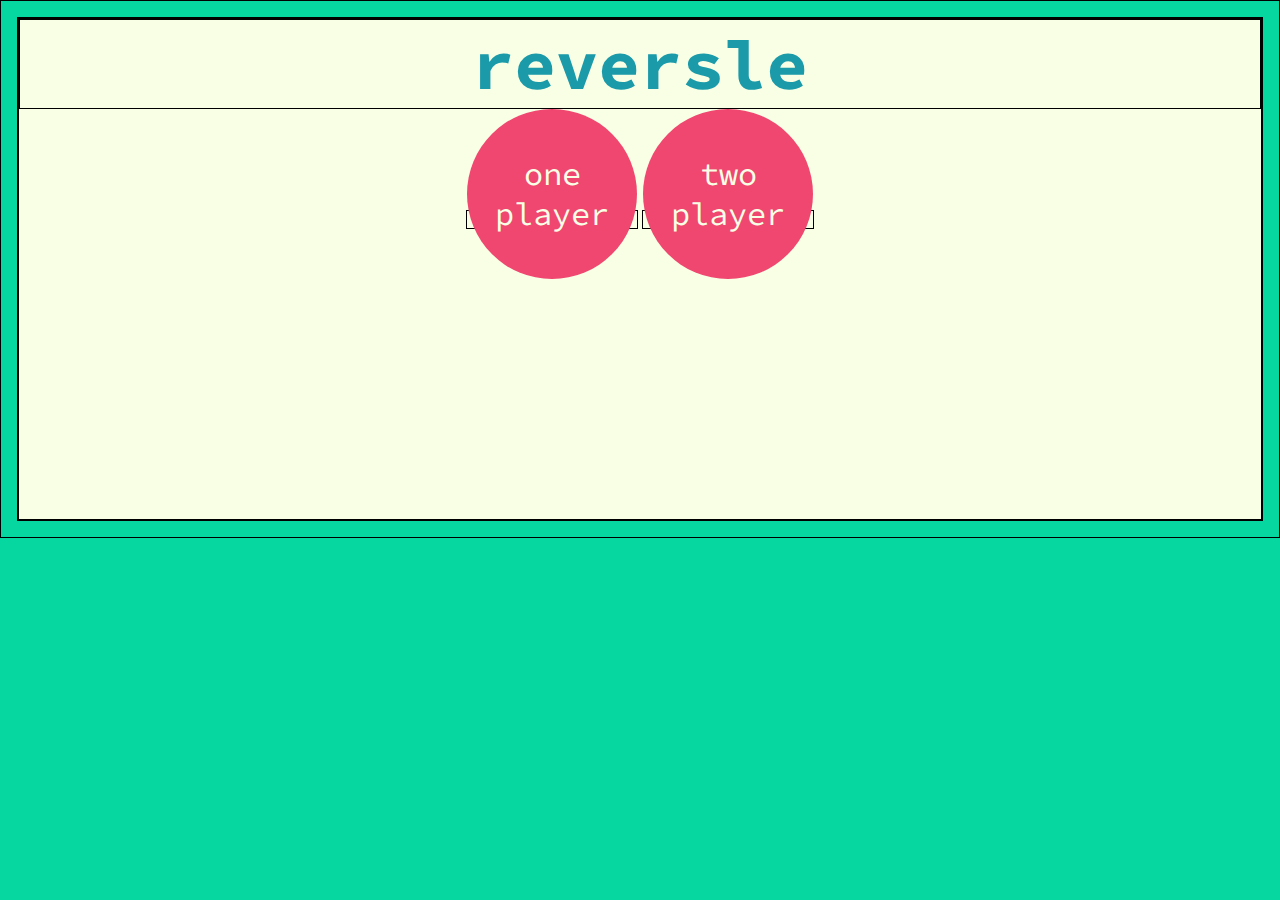
<file: index.html>
<!DOCTYPE html>
<html lang="en">
<head>
    <meta charset="UTF-8">
    <meta http-equiv="X-UA-Compatible" content="IE=edge">
    <meta name="viewport" content="width=device-width, initial-scale=1.0">
    <meta name="description" content="reversle">
    <meta name="author" content="Ben McIntyre">
    <meta name="keywords" content="HTML, CSS, JavaScript, Software, Development, Project, Ben, McIntyre, CSULB, reversle">
    <title>reversle</title>
    <link rel="stylesheet" href="styles.css">
    <link rel="preconnect" href="https://fonts.googleapis.com">
    <link rel="preconnect" href="https://fonts.gstatic.com" crossorigin>
    <link href="https://fonts.googleapis.com/css2?family=Source+Code+Pro:wght@200&display=swap" rel="stylesheet">
</head>
<body>
    <div id="player-number-div">
        <h1 id="reversle-header">reversle</h1>
        <a href="./onePlayer.html"><button id="one-player" class="player-number">one player</button></a>
        <a href="./twoPlayer.html"><button id="two-player" class="player-number">two player</button></a>
    </div>
    <script src="index.js"></script>
    <script src="onePlayer.js"></script>
    <script src="twoPlayer.js"></script>
</body>
</html>
</file>
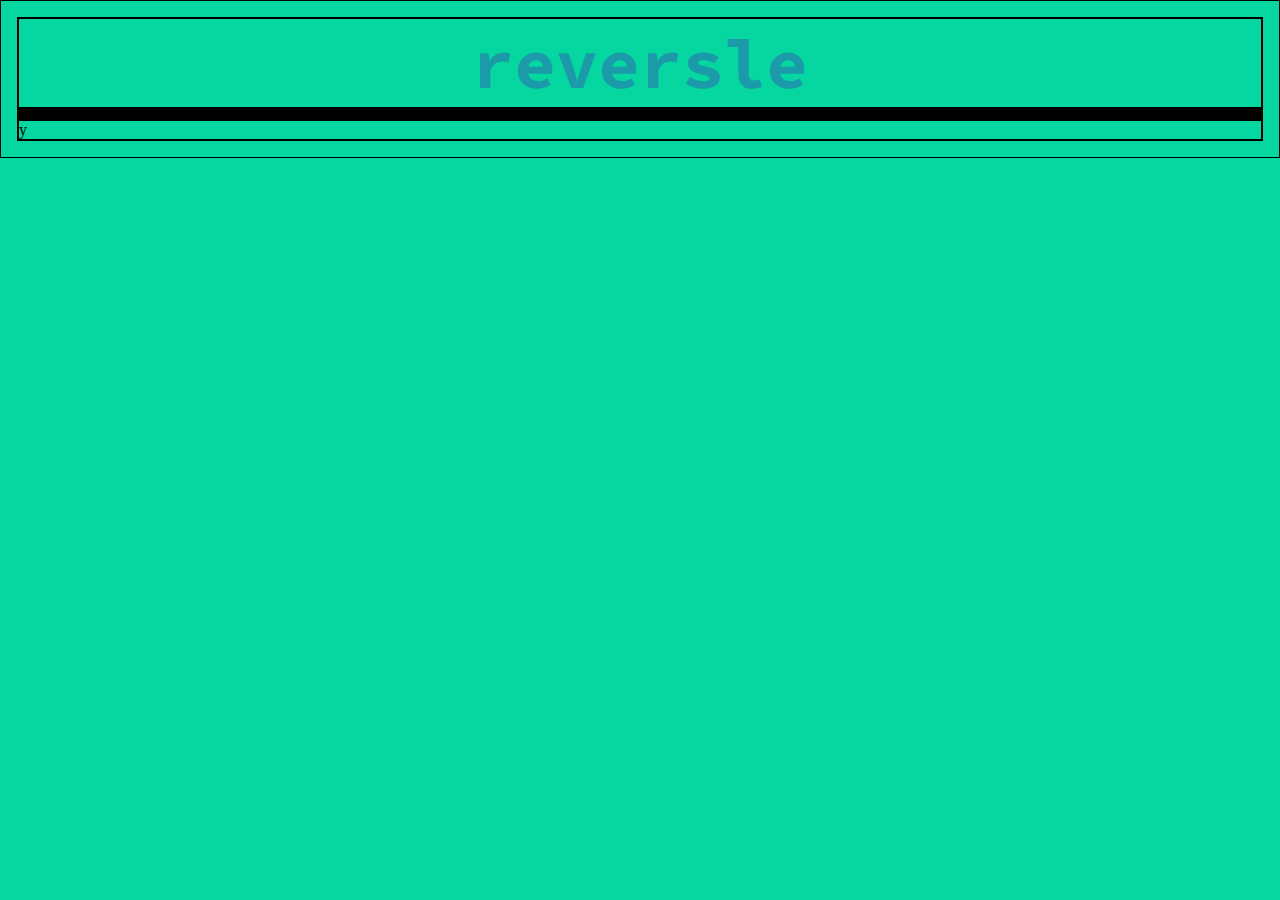
<file: newGame.html>
<!DOCTYPE html>
<html lang="en">

<head>
    <meta charset="UTF-8">
    <meta http-equiv="X-UA-Compatible" content="IE=edge">
    <meta name="viewport" content="width=device-width, initial-scale=1.0">
    <meta name="description" content="reversle">
    <meta name="author" content="Ben McIntyre">
    <meta name="keywords"
        content="HTML, CSS, JavaScript, Software, Development, Project, Ben, McIntyre, CSULB, reversle">
    <title>reversle</title>
    <link rel="stylesheet" href="styles.css">
    <link rel="preconnect" href="https://fonts.googleapis.com">
    <link rel="preconnect" href="https://fonts.gstatic.com" crossorigin>
    <link href="https://fonts.googleapis.com/css2?family=Source+Code+Pro:wght@200&display=swap" rel="stylesheet">
</head>

<body>
    <h1 id="reversle-header">reversle</h1>
    <div id="new-game-started" class="box">
        <div id="letter-one" class="letter-spot-1-5" ondrop="drop(event)" ondragover="allowDrop(event)">
        </div>
        <div id="letter-two" class="letter-spot-1-5" ondrop="drop(event)" ondragover="allowDrop(event)">
        </div>
        <div id="letter-three" class="letter-spot-1-5" ondrop="drop(event)" ondragover="allowDrop(event)">
        </div>
        <div id="letter-four" class="letter-spot-1-5" ondrop="drop(event)" ondragover="allowDrop(event)">
        </div>
        <div id="letter-five" class="letter-spot-1-5" ondrop="drop(event)" ondragover="allowDrop(event)">
        </div>
    </div>
    <div id="random-letter-generator" ondragstart="drag(event)" draggable="true">
    
    </div>
    <script src="newGame.js"></script>
</body>

</html>
</file>
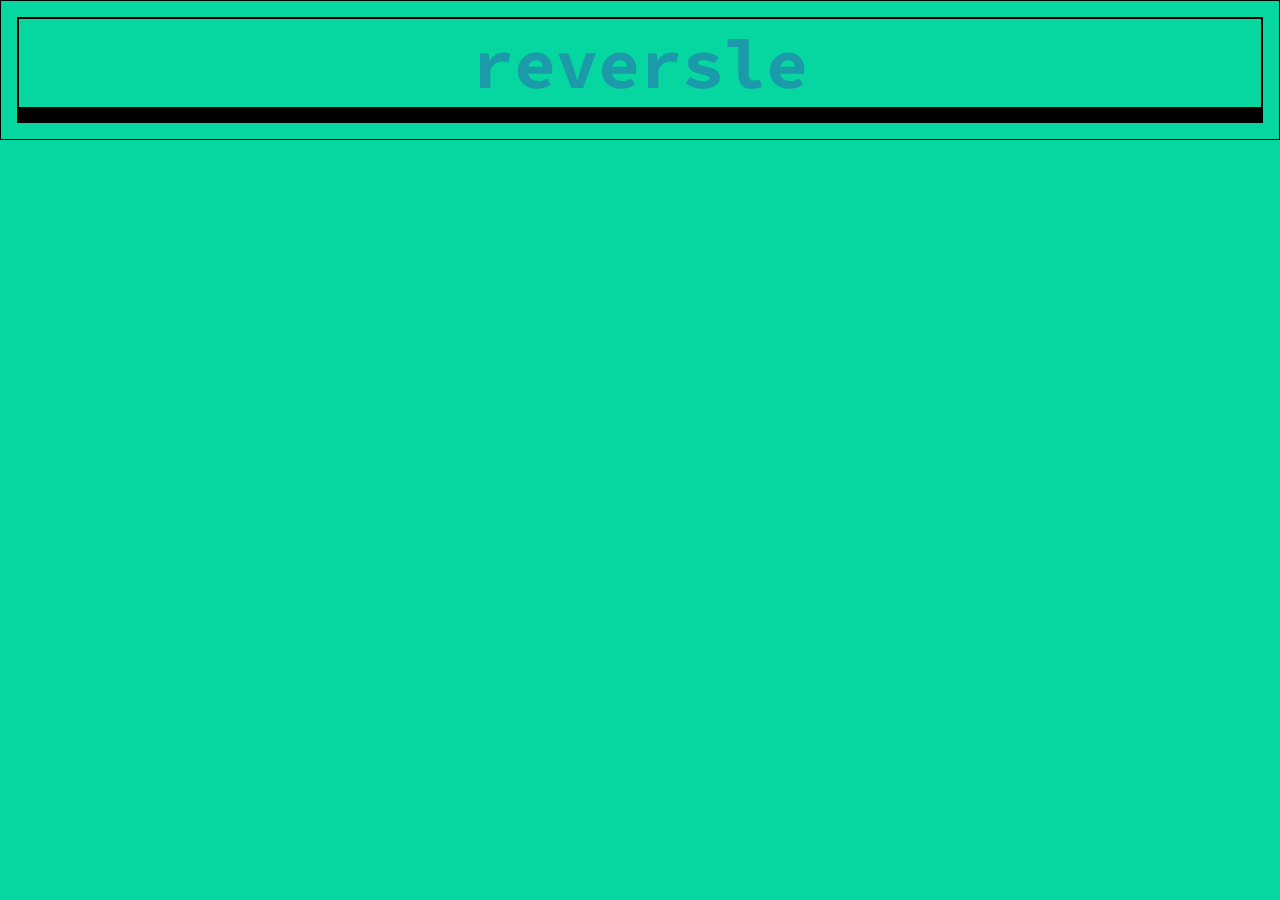
<file: onePlayer.html>
<!DOCTYPE html>
<html lang="en">

<head>
    <meta charset="UTF-8">
    <meta http-equiv="X-UA-Compatible" content="IE=edge">
    <meta name="viewport" content="width=device-width, initial-scale=1.0">
    <meta name="description" content="reversle">
    <meta name="author" content="Ben McIntyre">
    <meta name="keywords"
        content="HTML, CSS, JavaScript, Software, Development, Project, Ben, McIntyre, CSULB, reversle">
    <title>reversle</title>
    <link rel="stylesheet" href="styles.css">
    <link rel="preconnect" href="https://fonts.googleapis.com">
    <link rel="preconnect" href="https://fonts.gstatic.com" crossorigin>
    <link href="https://fonts.googleapis.com/css2?family=Source+Code+Pro:wght@200&display=swap" rel="stylesheet">
</head>

<body>
    <h1 id="reversle-header">reversle</h1>
    <div id="one-player-game" class="box">
        <div id="letter-one" class="letter-spot-1-5">
        </div>
        <div id="letter-two" class="letter-spot-1-5">
        </div>
        <div id="letter-three" class="letter-spot-1-5">
        </div>
        <div id="letter-four" class="letter-spot-1-5">
        </div>
        <div id="letter-five" class="letter-spot-1-5">
        </div>
    </div>
    <div id="random-letter-generator" draggable="true">
    
    </div>
    <script src="index.js"></script>
    <script src="onePlayer.js"></script>
    <script src="twoPlayer.js"></script>
</body>

</html>
</file>
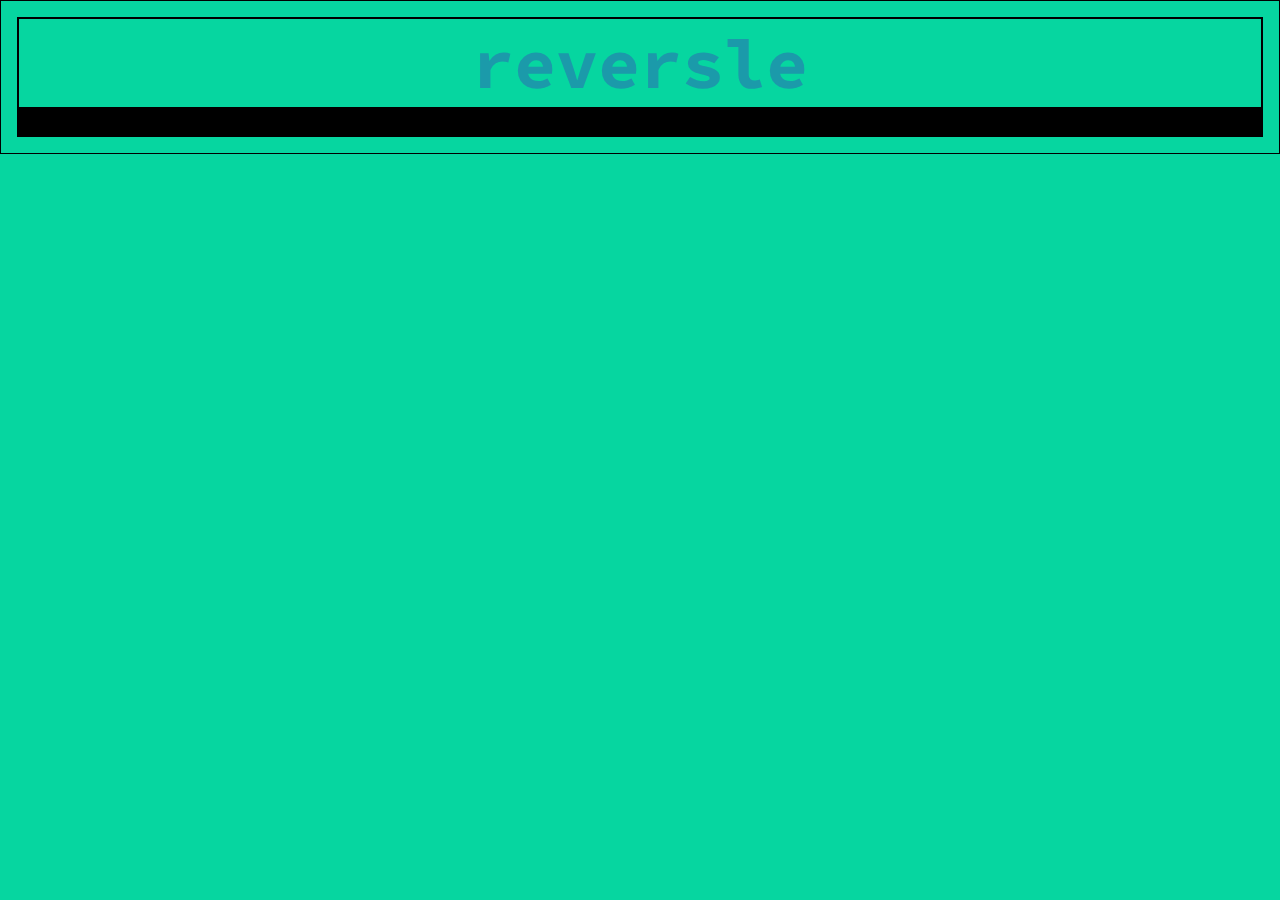
<file: twoPlayer.html>
<!DOCTYPE html>
<html lang="en">

<head>
    <meta charset="UTF-8">
    <meta http-equiv="X-UA-Compatible" content="IE=edge">
    <meta name="viewport" content="width=device-width, initial-scale=1.0">
    <meta name="description" content="reversle">
    <meta name="author" content="Ben McIntyre">
    <meta name="keywords"
        content="HTML, CSS, JavaScript, Software, Development, Project, Ben, McIntyre, CSULB, reversle">
    <title>reversle</title>
    <link rel="stylesheet" href="styles.css">
    <link rel="preconnect" href="https://fonts.googleapis.com">
    <link rel="preconnect" href="https://fonts.gstatic.com" crossorigin>
    <link href="https://fonts.googleapis.com/css2?family=Source+Code+Pro:wght@200&display=swap" rel="stylesheet">
</head>

<body>
    <h1 id="reversle-header">reversle</h1>
    <div id="one-player-game" class="box">
        <div id="letter-one" class="letter-spot-1-5">
        </div>
        <div id="letter-two" class="letter-spot-1-5">
        </div>
        <div id="letter-three" class="letter-spot-1-5">
        </div>
        <div id="letter-four" class="letter-spot-1-5">
        </div>
        <div id="letter-five" class="letter-spot-1-5">
        </div>
    </div>
    <div id="random-letter-generator" draggable="true">
    </div>
    <div id="one-player-game" class="box">
        <div id="letter-one" class="letter-spot-1-5">
        </div>
        <div id="letter-two" class="letter-spot-1-5">
        </div>
        <div id="letter-three" class="letter-spot-1-5">
        </div>
        <div id="letter-four" class="letter-spot-1-5">
        </div>
        <div id="letter-five" class="letter-spot-1-5">
        </div>
    </div>
    <div id="random-letter-generator" draggable="true">
    </div>
    <script src="index.js"></script>
    <script src="onePlayer.js"></script>
    <script src="twoPlayer.js"></script>
</body>

</html>
</file>
<file: styles.css>
/*

Main Colors:
f8ffe5 - cream
06d6a0 - green
1b9aaa - blue
ef476f - pink
ffc43d - yellow

*/

* {
    border-color: black;
    border-style: solid;
    border-width: 1px;
}
body {
    background-color: #06d6a0;;
    margin: 1em;
}

h1 {
    color: #1b9aaa;
    font-size: 70px;
    margin: auto;
    text-align: center;
    font-family: 'Source Code Pro', monospace;
}

.player-number {
    background-color: #ef476f;
    font-size: 2em;
    width: 150px;
    color: #f8ffe5;
    border: none;
    border-radius: 100%;
    height: 170px;
    width: 170px;
    font-family: 'Source Code Pro', monospace;
}

#player-number-div {
    margin: auto;
    text-align: center;
    background-color: #f8ffe5;
    height: 500px;
}
</file>
